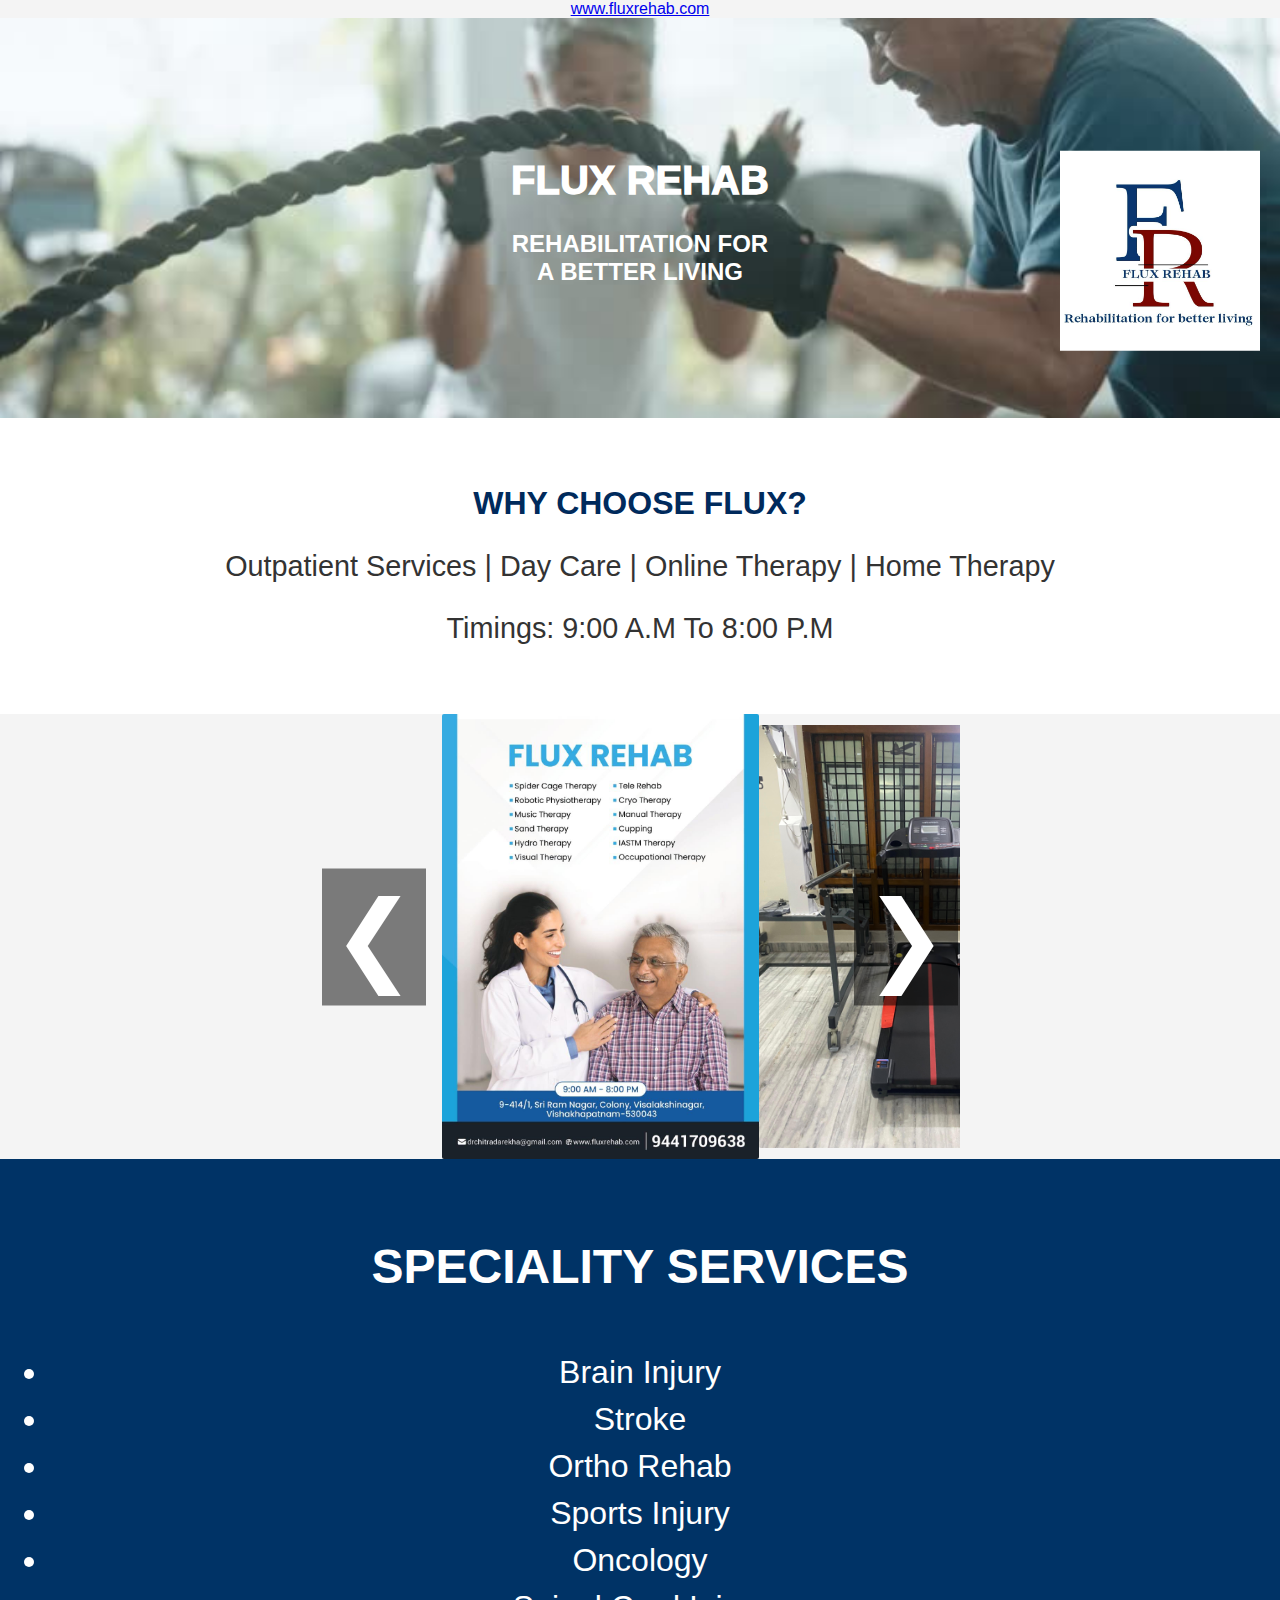
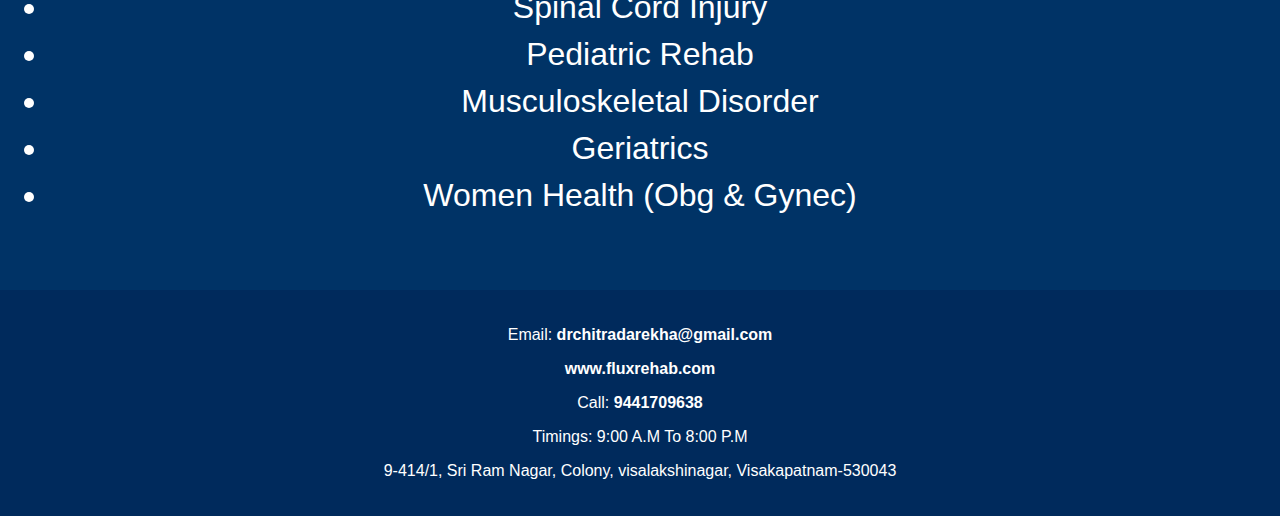
<file: index.html>
<!DOCTYPE html>
<html lang="en">
<head>
    <meta charset="UTF-8">
    <meta name="viewport" content="width=device-width, initial-scale=1.0">
    <title>Flux Rehab</title>
    <link rel="stylesheet" href="styles.css">
    <link href="https://fonts.googleapis.com/css2?family=Poppins:wght@300;400;600&display=swap" rel="stylesheet">
    <a href="https://tarunsingavarapu.github.io/Flux-Rehab">www.fluxrehab.com</a>
    <meta name="google-site-verification" content="0w81odf8A0o2Mf6Lmv_YbUkzbWnRMLZEGlUkWaJY3aQ" />
</head>
<body>

    <!-- HEADER SECTION -->
    <header class="banner">
        <img src="banner2.png" alt="Background Image" class="background">
        <div class="overlay">
            <h1> FLUX REHAB </h1>
            <h2>REHABILITATION FOR <br><span>A BETTER LIVING</span></h2>
            <img src="logo.png" alt="Flux Rehab Logo" class="logo">
        </div>
    </header>

    <!-- WHY CHOOSE US -->
    <section class="why-choose">
        <h2>WHY CHOOSE FLUX?</h2>
        <p>Outpatient Services | Day Care | Online Therapy | Home Therapy</p>
        <p> Timings: 9:00 A.M To 8:00 P.M </p>
    </section>

<!DOCTYPE html>
<html lang="en">
<head>
    <meta charset="UTF-8">
    <meta name="viewport" content="width=10%, initial-scale=1.0">
    <title>Flux Rehab</title>
    <link rel="stylesheet" href="styles.css">
</head>
<body>

    <!-- Gallery Section -->
    <div class="gallery-container">
        <div class="gallery">
            <img src="details.png" alt="Clinic Equipment">
            <img src="eqp1.png" alt="Clinic Equipment">
            <img src="eqp5.png" alt="Clinic Equipment">
	    <img src="eqp2.png" alt="Clinic Equipment">
            <img src="eqp6.png" alt="Clinic Equipment">
            <img src="eqp3.png" alt="Clinic Equipment">
	    <img src="eqp4.png" alt="Clinic Equipment">  
        </div>
        <button class="prev" onclick="moveSlide(-1)">&#10094;</button>
        <button class="next" onclick="moveSlide(1)">&#10095;</button>
    </div>

    <script>
        let slideIndex = 0;
        const slides = document.querySelectorAll(".gallery img");

        function moveSlide(n) {
            slideIndex += n;
            if (slideIndex >= slides.length) { slideIndex = 0; }
            if (slideIndex < 0) { slideIndex = slides.length - 1; }
            document.querySelector(".gallery").style.transform = `translateX(${-slideIndex * 100}%)`;
        }
    </script>

</body>
</html>

    <!-- SPECIALTY SERVICES -->
    <section class="services">
        <h2>SPECIALITY SERVICES</h2>
        <ul>
            <li>  Brain Injury </li>
            <li>  Stroke </li>
            <li>  Ortho Rehab </li>
            <li>  Sports Injury </li>
            <li>  Oncology </li>
            <li>  Spinal Cord Injury </li>
            <li>  Pediatric Rehab </li>
            <li>  Musculoskeletal Disorder </li>
            <li>  Geriatrics </li>
            <li>  Women Health (Obg & Gynec) </li>
        </ul>
    </section>

    <!-- CONTACT DETAILS -->
    <footer>
        <p>Email: <a href="mailto:drchitradarekha@gmail.com">drchitradarekha@gmail.com</a></p>
        <a href="https://tarunsingavarapu.github.io/Flux-Rehab">www.fluxrehab.com</a>
        <p>Call: <a href="tel:9441709638">9441709638</a></p>
        <p> Timings: 9:00 A.M To 8:00 P.M </p>
	<p> 9-414/1, Sri Ram Nagar, Colony, visalakshinagar, Visakapatnam-530043 </p>
    </footer>

</body>
</html>
</file>
<file: styles.css>
/* GENERAL STYLES */
body {
    font-family: 'Poppins', sans-serif;
    margin: 0;
    padding: 0;
    text-align: center;
    background-color: #f4f4f4;
}

/* HEADER SECTION */
.banner {
    position: relative;
    width: 100%;
    height: 400px;
    overflow: hidden;
}

.banner .background {
    width: 100%;
    height: 100%;
    object-fit: cover;
    position: absolute;
    top: 0;
    left: 0;
    z-index: -1;
}

.banner .overlay {
    position: absolute;
    top: 50%;
    left: 50%;
    transform: translate(-50%, -50%);
    color: white;
    text-align: center;
    width: 100%;
}

.banner h1 {
    font-size: 2.5em;
    font-weight: 1000;
}

.banner .logo {
    position: absolute;
    top: 20px;
    right: 20px;
    width: 200px;
}

/* WHY CHOOSE SECTION */
.why-choose {
    background: #ffffff;
    padding: 40px;
}

.why-choose h2 {
    font-size: 2em;
    color: #002a5c;
}

.why-choose p {
    font-size: 1.8em;
    color: #333;
}

/* SERVICE IMAGES */
.service-images {
    background: #003366;
    display: flex;
    justify-content: center;
    align-items: center;
    gap: 30px;
    flex-wrap: wrap;
}

.service-images img {
    width: 45%;
    max-width: 300px;
    border-radius: 10px;
}

.small-images {
    display: flex;
    gap: 10px;
}

.small-images img {
    width: 140px;
    border-radius: 10px;
}

/* SPECIALTY SERVICES */
.services {
    background: #003366;
    color: white;
    padding: 40px;
}

.services h2 {
    font-size: 3em;
}

.services ul {
    list-style:disc;
    padding: 10px;
}

.services ul li {
    font-size: 2em;
    margin: 10px 0;
}

/* FOOTER */
footer {
    background: #002a5c;
    color: white;
    padding: 20px;
}

footer a {
    color: white;
    text-decoration: none;
    font-weight: bold;
}
body {
    font-family: Arial, sans-serif;
    text-align: center;
}

.gallery-container {
    position: relative;
    width: 50%;
    height: 10%;
    margin: auto;
    overflow: hidden;
    border-radius: 1px;
}

.gallery {
    display: flex;
    transition: transform 2s ease-in-out;
    width: 62%;
    align:center;
    margin: auto;
}

.gallery img {
    width: 80%;
    height: 10%;
    border-radius: 2px;
    margin: auto;
    align:center;
    padding: 0px;
}

.prev, .next {
    position: absolute;
    top: 50%;
    margin: auto;
    transform: translateY(-50%);
    background-color: rgba(0, 0, 0, 0.5);
    color: white;
    border: none;
    padding: 10px;
    cursor: pointer;
    font-size: 100px;
}

.prev { left: 2px; }
.next { right: 2px; }

.prev:hover, .next:hover {
    background-color: rgba(0, 0, 0, 0.8);
}
</file>
